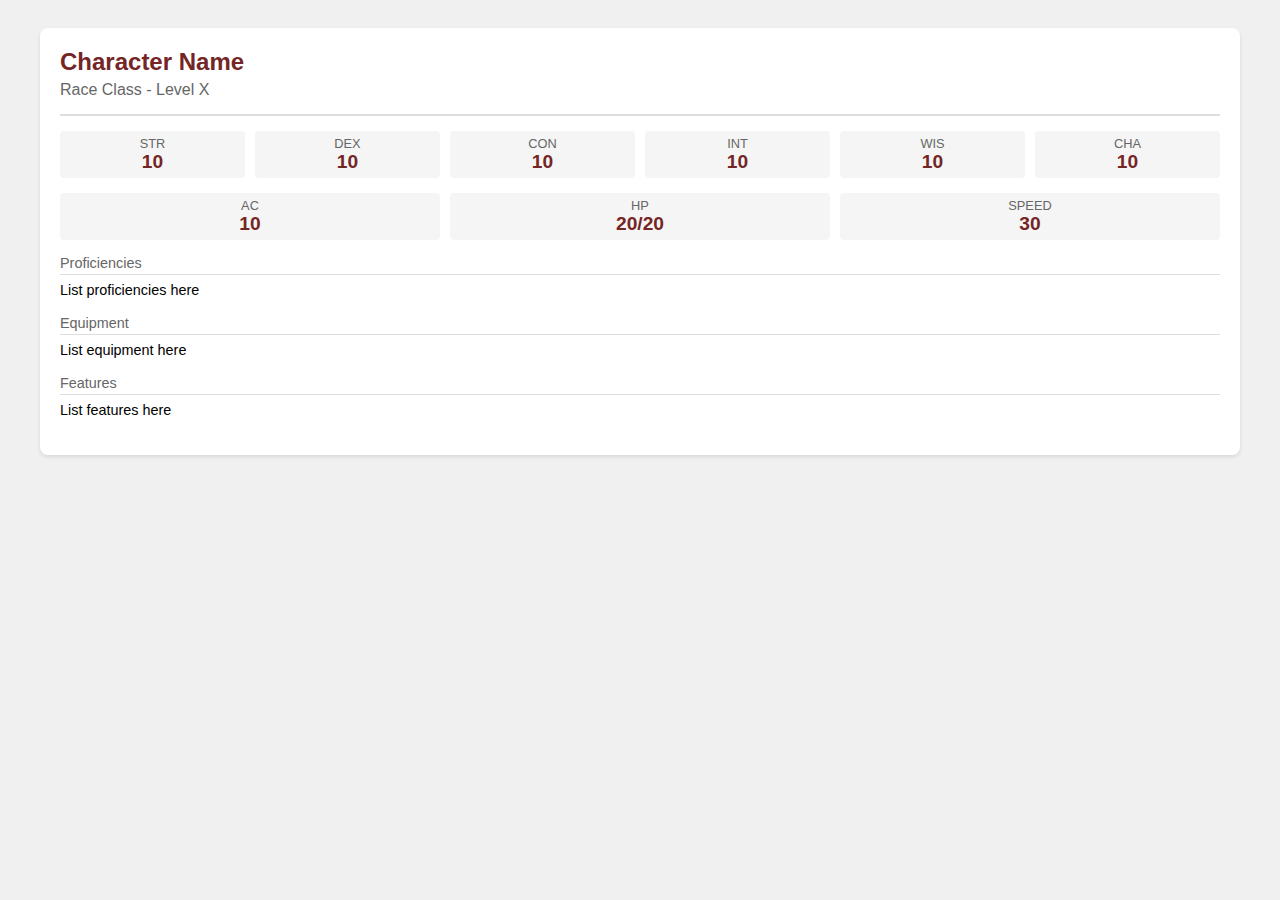
<file: character-card.html>
<!DOCTYPE html>
<html lang="en">
<head>
    <meta charset="UTF-8">
    <meta name="viewport" content="width=device-width, initial-scale=1.0">
    <title>D&D Character Cards</title>
    <style>
        :root {
            --primary-color: #742525;
            --border-color: #ddd;
            --shadow: 0 2px 4px rgba(0,0,0,0.1);
        }

        body {
            font-family: Arial, sans-serif;
            padding: 20px;
            background: #f0f0f0;
        }

        .character-cards {
            display: grid;
            grid-template-columns: repeat(auto-fit, minmax(300px, 1fr));
            gap: 20px;
            max-width: 1200px;
            margin: 0 auto;
        }

        .character-card {
            background: white;
            border-radius: 8px;
            padding: 20px;
            box-shadow: var(--shadow);
        }

        .card-header {
            border-bottom: 2px solid var(--border-color);
            margin-bottom: 15px;
            padding-bottom: 10px;
        }

        .character-name {
            font-size: 1.5em;
            color: var(--primary-color);
            margin: 0;
        }

        .character-subtitle {
            color: #666;
            margin: 5px 0;
        }

        .stats-grid {
            display: grid;
            grid-template-columns: repeat(6, 1fr);
            gap: 10px;
            margin-bottom: 15px;
        }

        .stat-box {
            text-align: center;
            padding: 5px;
            background: #f5f5f5;
            border-radius: 4px;
        }

        .stat-label {
            font-size: 0.8em;
            text-transform: uppercase;
            color: #666;
        }

        .stat-value {
            font-size: 1.2em;
            font-weight: bold;
            color: var(--primary-color);
        }

        .combat-stats {
            display: grid;
            grid-template-columns: repeat(3, 1fr);
            gap: 10px;
            margin-bottom: 15px;
        }

        .section {
            margin-bottom: 15px;
        }

        .section-title {
            font-size: 0.9em;
            color: #666;
            margin-bottom: 5px;
            border-bottom: 1px solid var(--border-color);
            padding-bottom: 3px;
        }

        .section-content {
            font-size: 0.9em;
            line-height: 1.4;
        }
    </style>
</head>
<body>
    <div class="character-cards">
        <!-- Character Card Template - Copy from here -->
        <div class="character-card">
            <div class="card-header">
                <h2 class="character-name">Character Name</h2>
                <div class="character-subtitle">Race Class - Level X</div>
            </div>

            <div class="stats-grid">
                <div class="stat-box">
                    <div class="stat-label">STR</div>
                    <div class="stat-value">10</div>
                </div>
                <div class="stat-box">
                    <div class="stat-label">DEX</div>
                    <div class="stat-value">10</div>
                </div>
                <div class="stat-box">
                    <div class="stat-label">CON</div>
                    <div class="stat-value">10</div>
                </div>
                <div class="stat-box">
                    <div class="stat-label">INT</div>
                    <div class="stat-value">10</div>
                </div>
                <div class="stat-box">
                    <div class="stat-label">WIS</div>
                    <div class="stat-value">10</div>
                </div>
                <div class="stat-box">
                    <div class="stat-label">CHA</div>
                    <div class="stat-value">10</div>
                </div>
            </div>

            <div class="combat-stats">
                <div class="stat-box">
                    <div class="stat-label">AC</div>
                    <div class="stat-value">10</div>
                </div>
                <div class="stat-box">
                    <div class="stat-label">HP</div>
                    <div class="stat-value">20/20</div>
                </div>
                <div class="stat-box">
                    <div class="stat-label">Speed</div>
                    <div class="stat-value">30</div>
                </div>
            </div>

            <div class="section">
                <div class="section-title">Proficiencies</div>
                <div class="section-content">
                    List proficiencies here
                </div>
            </div>

            <div class="section">
                <div class="section-title">Equipment</div>
                <div class="section-content">
                    List equipment here
                </div>
            </div>

            <div class="section">
                <div class="section-title">Features</div>
                <div class="section-content">
                    List features here
                </div>
            </div>
        </div>
        <!-- Character Card Template - Copy to here -->

        <!-- Add more character cards by copying the template above -->
    </div>
</body>
</html>
</file>
